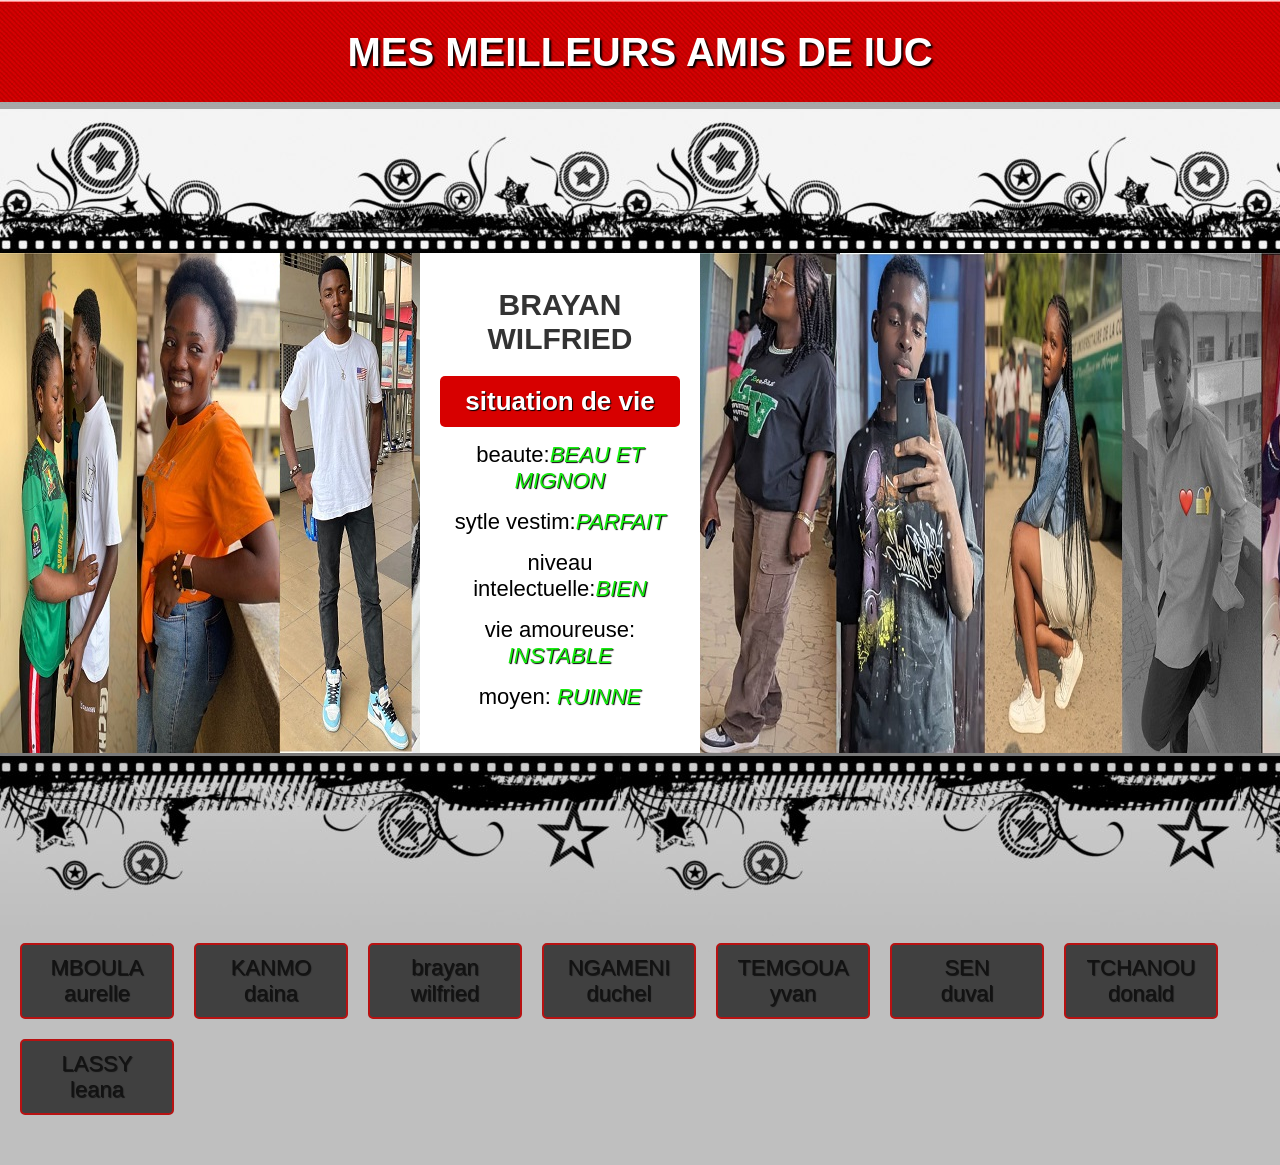
<file: index.html>
<!DOCTYPE html>
<html lang="en">
<head>
    <meta charset="UTF-8">
    <meta name="viewport" content="width=device-width, initial-scale=1.0">
    <script src="jquery.js"></script>
    <script src="site avec jquery.js"></script>
    <link rel="stylesheet" href="site avec jquery.css">
    <title>mes meilleurs photo</title>
</head>
<body>
    <header>
        <h1>mes meilleurs amis de IUC</h1>
    </header>
    <section id="menu">
        <ul>
            <li>
                <div id="part1" class="image">
                    <div class="bebe"></div>
                    <div class="color"></div>
                </div>
                <div class="description">
                    <h2>MBOULA <br> aurelle</h2>
                    <h3>situation de vie</h3>
                    <p>beaute: <span>passable</span></p>
                    <p>amoureuse:<span>celibataire</span></p>
                    <p>moyen: <span>passable</span></p>
                </div>
            </li>
            <li>
                <div id="part2" class="image">
                    <div class="bebe"></div>
                    <div class="color"></div>
                </div>
                <div class="description">
                    <h2>KANMO <br> daina</h2>
                    <h3>situation de vie</h3>
                    <p>beaute: <span>passable</span></p>
                    <p> vie amoureuse: <span>complique</span></p>
                    <p>moyen: <span>exellente</span></p>
                </div>
            </li> 
            <li>
                <div id="part3" class="image">
                    <div class="bebe"></div>
                    <div class="color"></div>
                </div>
                <div class="description">
                    <h2>brayan <br> wilfried</h2>
                    <h3>situation de vie</h3>
                    <p>beaute:<span>beau et mignon</span></p>
                    <p>sytle vestim:<span>parfait</span></p>
                    <p>niveau intelectuelle:<span>BIEN</span></p>
                    <p>vie amoureuse: <span>instable</span></p>
                    <p>moyen: <span>ruinne</span></p>
                </div>
            </li>
            <li>
                <div id="part4" class="image">
                    <div class="bebe"></div>
                    <div class="color"></div>
                </div>
                <div class="description">
                    <h2>NGAMENI <br> duchel</h2>
                    <h3>situation de vie</h3>
                    <p>beaute: <span>belle</span></p>
                    <p>vie amoureuse: <span>couple</span></p>
                    <p>moyen: <span>exellente</span></p>
                </div>
            </li>
            <li>
                <div id="part5" class="image">
                    <div class="bebe"></div>
                    <div class="color"></div>
                </div>
                <div class="description">
                    <h2>TEMGOUA <br> yvan</h2>
                    <h3>situation de vie</h3>
                    <p>beaute: <span>ASSEZ-BIEN</span></p>
                    <p>vie amoureuse: <span>celibataire</span></p>
                    <p>moyen: <span>exellente</span></p>
                </div>
            </li>
            <li>
                <div id="part6" class="image">
                    <div class="bebe"></div>
                    <div class="color"></div>
                </div>
                <div class="description">
                    <h2>SEN <br> duval</h2>
                    <h3>situation de vie</h3>
                    <p>beaute: <span>tres belle</span></p>
                    <p>vie amoureuse: <span>couple</span></p>
                    <p>moyen: <span>stable</span></p>
                </div>
            </li>
            <li>
                <div id="part7" class="image">
                    <div class="bebe"></div>
                    <div class="color"></div>
                </div>
                <div class="description">
                    <h2>TCHANOU <br> donald</h2>
                    <h3>situation de vie</h3>
                    <p>beaute: <span>bien</span></p>
                    <p>vie amoureuse: <span>complique</span></p>
                    <p>moyen: <span>ruinne</span></p>
                </div>
            </li>
            <li>
                <div id="part8" class="image">
                    <div class="bebe"></div>
                    <div class="color"></div>
                </div>
                <div class="description">
                    <h2>LASSY <br> leana</h2>
                    <h3>situation de vie</h3>
                    <p>beaute: <span>tres belle</span></p>
                    <p>vie amoureuse: <span>instable</span></p>
                    <p>moyen: <span>exellente</span></p>
                </div>
            </li>
    </section>
    <section id="button">
        <ul>
            <li class="button">MBOULA <br>aurelle</li>
            <li class="button">KANMO <br>daina</li>
            <li class="button">brayan <br>wilfried</li>
            <li class="button"> NGAMENI<br>duchel</li>
            <li class="button">TEMGOUA <br>yvan</li>
            <li class="button">SEN <br>duval</li>
            <li class="button">TCHANOU <br>donald</li>
            <li class="button">LASSY <br>leana</li>
        </ul>
    </section>
</body>
</html>
</file>
